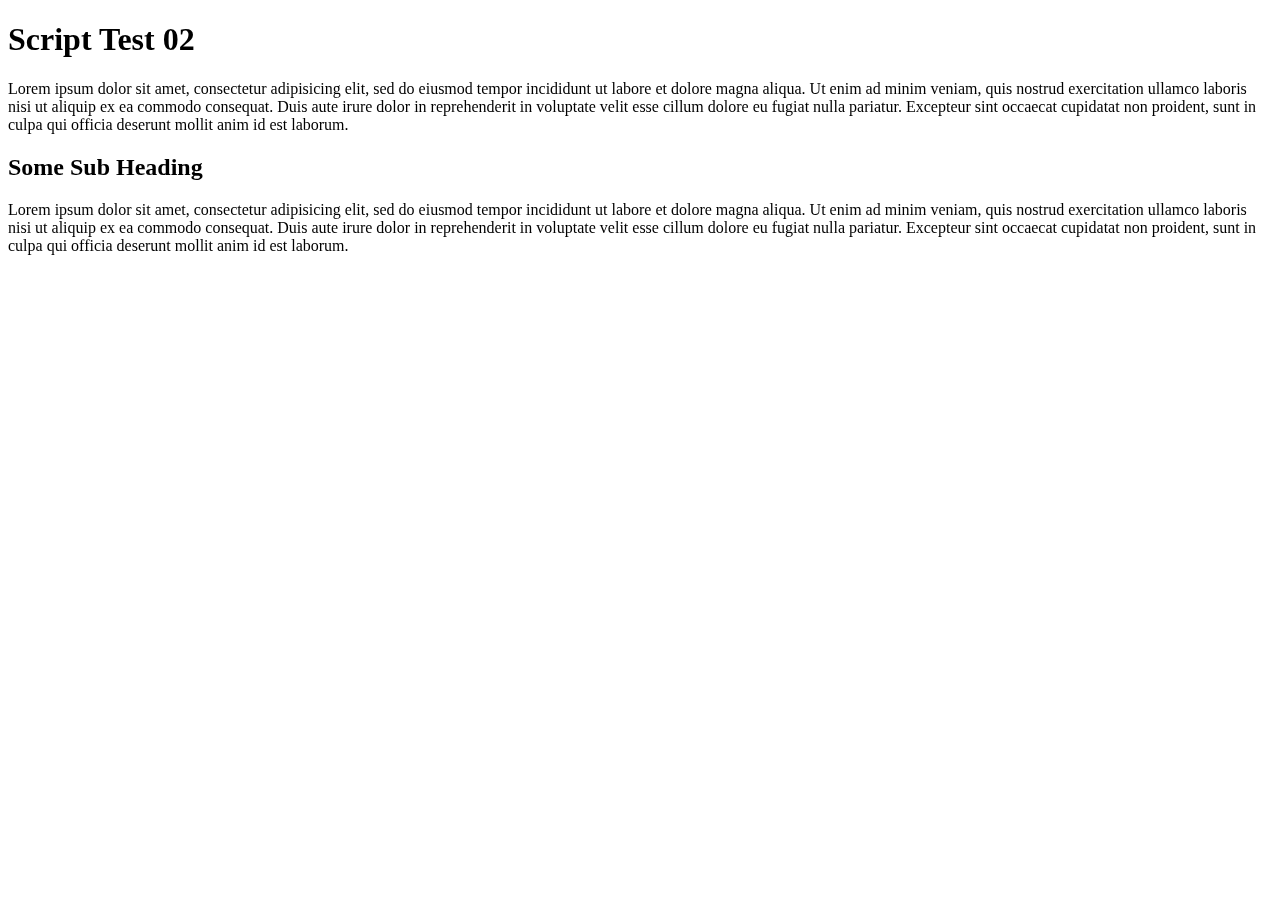
<file: cta-popup.htm>
<!DOCTYPE html>
<html>
<head>
	<title>jQuery CTA PopUp Script Test</title>
</head>
<body>

	<h1>Script Test 02</h1>
	<p>Lorem ipsum dolor sit amet, consectetur adipisicing elit, sed do eiusmod tempor incididunt ut labore et dolore magna aliqua. Ut enim ad minim veniam, quis nostrud exercitation ullamco laboris nisi ut aliquip ex ea commodo consequat. Duis aute irure dolor in reprehenderit in voluptate velit esse cillum dolore eu fugiat nulla pariatur. Excepteur sint occaecat cupidatat non proident, sunt in culpa qui officia deserunt mollit anim id est laborum.</p>

	<h2>Some Sub Heading</h2>
	<p>Lorem ipsum dolor sit amet, consectetur adipisicing elit, sed do eiusmod tempor incididunt ut labore et dolore magna aliqua. Ut enim ad minim veniam, quis nostrud exercitation ullamco laboris nisi ut aliquip ex ea commodo consequat. Duis aute irure dolor in reprehenderit in voluptate velit esse cillum dolore eu fugiat nulla pariatur. Excepteur sint occaecat cupidatat non proident, sunt in culpa qui officia deserunt mollit anim id est laborum.</p>

	<div class="cta-popup overlay"
		data-debug=0
		data-active='active'
		data-cookieName='test_001'
		data-hover=1
		data-cookieIn=1000
		data-cookieOut=5000
		data-minWidth=1024
		data-gaEnable=0
		data-pageCount=0
		data-pageDelay=1
		data-abStatus=1
		data-aSel='.testA'
		data-aLabel='Test A'
		data-aGoal='false'
		data-bSel='.testB'
		data-bLabel='Test B'
		data-bGoal='false'
	>
		<div class="overlay"></div> <!-- only needed for overlay -->
		<div class="content">
			<div class="close">x</div>
			<div class="conwrap">

				<div class="test testA">
					<h2>A Test Title</h2>
					<p>Lorem ipsum dolor sit amet, consectetur adipisicing elit, sed do eiusmod tempor incididunt ut labore et dolore magna aliqua.</p>
					<form method="post" name="form" action="#">
						<input type="text" name="email" value="" placeholder="Enter Your Email">
						<input type="submit" class="abAction" value="Submit" id="Submit" name="Submit">
					</form>
				</div>

				<div class="test testB">
					<h2>B Test Title</h2>
					<p>Lorem ipsum dolor sit amet, consectetur adipisicing elit, sed do eiusmod tempor incididunt ut labore et dolore magna aliqua.</p>
					<a href="testb.htm" class="button abAction"><span>Subscribe to Our Newsletter</span></a>
				</div>

			</div>
		</div>
	</div>

		<script src="https://ajax.googleapis.com/ajax/libs/jquery/1.11.3/jquery.min.js"></script>
		<script src="cta-popup.min.js"></script>
		<link rel="stylesheet" href="cta-popup.min.css">

</body>
</html>
</file>
<file: cta-popup.min.css>
.cta-popup .close{cursor:pointer;position:absolute;left:0;top:0;width:20px;height:20px;text-align:center;color:blue}.cta-popup .close:hover{color:red}.cta-popup.overlay{position:fixed;width:100%;height:100%;z-index:-1;top:0;left:0;opacity:0}.cta-popup.overlay .overlay{position:absolute;background-color:rgba(0,0,0,0.8);width:100%;height:100%;z-index:100}.cta-popup.overlay .content{-moz-box-shadow:#000 2px 2px 10px;-webkit-box-shadow:#000 2px 2px 10px;box-shadow:#000 2px 2px 10px;-moz-transform:translate(-50%, -50%);-ms-transform:translate(-50%, -50%);-webkit-transform:translate(-50%, -50%);transform:translate(-50%, -50%);position:absolute;z-index:200;width:400px;padding:40px 20px;text-align:center;background:#fff;top:50%;left:50%}.cta-popup.overlay.active{-moz-transition:opacity 0.5s ease-in-out;-o-transition:opacity 0.5s ease-in-out;-webkit-transition:opacity 0.5s ease-in-out;transition:opacity 0.5s ease-in-out;z-index:100000;opacity:1}.cta-popup.slider{-moz-transition:right 1s ease-in-out;-o-transition:right 1s ease-in-out;-webkit-transition:right 1s ease-in-out;transition:right 1s ease-in-out;position:fixed;width:400px;padding:40px 20px;text-align:center;background:#ececec;right:-500px;bottom:100px;box-shadow:0 0 5px rgba(0,0,0,0.5)}.cta-popup.slider.active{right:0}
</file>
